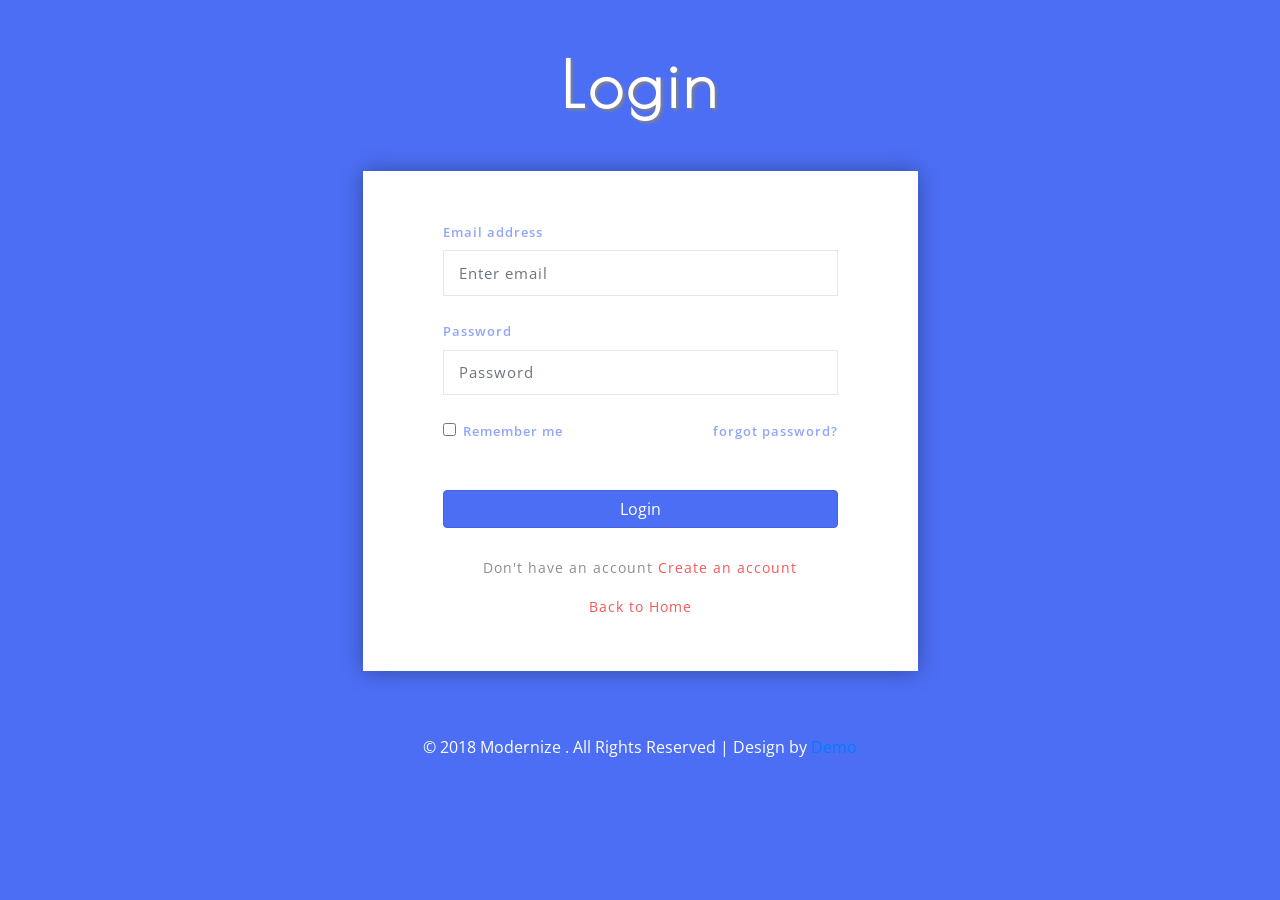
<file: login.html>
<!DOCTYPE html>
<html lang="en">
<meta http-equiv="content-type" content="text/html;charset=UTF-8"><!-- /Added by HTTrack -->

<head>
    <title>Modernize an Admin Panel Category Bootstrap Responsive Web Template | Login :: w3layouts</title>
    <!-- Meta Tags -->
    <meta name="viewport" content="width=device-width, initial-scale=1">
    <meta charset="utf-8">
    <meta name="keywords" content="Modernize Responsive web template, Bootstrap Web Templates, Flat Web Templates, Android Compatible web template,
Smartphone Compatible web template, free webdesigns for Nokia, Samsung, LG, Sony Ericsson, Motorola web design" />
    <script>
        addEventListener("load", function () {
            setTimeout(hideURLbar, 0);
        }, false);

        function hideURLbar() {
            window.scrollTo(0, 1);
        }
    </script>
    <!-- //Meta Tags -->

    <!-- Style-sheets -->
    <!-- Bootstrap Css -->
    <link href="css/bootstrap.css" rel="stylesheet" type="text/css" media="all" />
    <!-- Bootstrap Css -->
    <!-- Common Css -->
    <link href="css/style.css" rel="stylesheet" type="text/css" media="all" />
    <!--// Common Css -->
    <!-- Fontawesome Css -->
    <link href="css/fontawesome-all.css" rel="stylesheet">
    <!--// Fontawesome Css -->
    <!--// Style-sheets -->

    <!--web-fonts-->
    <link href="http://fonts.googleapis.com/css?family=Poiret+One" rel="stylesheet">
    <link href="http://fonts.googleapis.com/css?family=Open+Sans:300,400,600,700" rel="stylesheet">
    <!--//web-fonts-->
</head>

<body>

    <!-- Global site tag (gtag.js) - Google Analytics -->
    <script async src="https://www.googletagmanager.com/gtag/js?id=UA-125810435-1"></script>

    <body>
        <div class="bg-page py-5">
            <div class="container">
                <!---728x90--->

                <!-- main-heading -->
                <h2 class="main-title-w3layouts mb-2 text-center text-white">Login</h2>
                <!--// main-heading -->
                <!---728x90--->

                <div class="form-body-w3-agile text-center col-md-6 mx-auto mt-5">
                    <div class="alert alert-danger text-danger" role="alert" style="font-family:'Segoe UI', Tahoma, Geneva, Verdana, sans-serif; font-size:1.4rem; display: none;">
                        Invalid username and password!
                    </div>
                    <form method="post" class="text-left needs-validation" novalidate>
                        <div class="form-group">
                            <label>Email address</label>
                            <input type="email" class="form-control text-left" placeholder="Enter email" required>
                            <div class="invalid-feedback">
                                Please provide valid info
                            </div>
                        </div>
                        <div class="form-group">
                            <label>Password</label>
                            <input type="password" class="form-control text-left" placeholder="Password" required>
                            <div class="invalid-feedback">
                                Please provide valid info
                            </div>
                        </div>
                        <div class="d-sm-flex justify-content-between">
                            <div class="form-check col-md-6 text-sm-left text-center">
                                <input type="checkbox" class="form-check-input" id="exampleCheck1">
                                <label class="form-check-label" for="exampleCheck1">Remember me</label>
                            </div>
                            <div class="forgot col-md-6 text-sm-right text-center">
                                <a href="forgot.html">forgot password?</a>
                            </div>
                        </div>
                        <button type="submit" class="btn btn-primary btn-block mt-sm-5 mt-3 px-4" id="sub">Login</button>
                    </form>
                    <p class="paragraph-agileits-w3layouts mt-4">Don't have an account
                        <a href="register.html">Create an account</a>
                    </p>
                    <h1 class="paragraph-agileits-w3layouts mt-2">
                        <a href="index.html">Back to Home</a>
                    </h1>
                </div>
                <!---728x90--->

                <!-- Copyright -->
                <div class="copyright-Demo py-xl-3 py-2 mt-xl-5 mt-4 text-center">
                    <p class="text-white">© 2018 Modernize . All Rights Reserved | Design by
                        <a href="#">Demo</a>
                    </p>
                </div>
                <!--// Copyright -->
            </div>
        </div>


        <!-- Required common Js -->
        <script src='js/jquery-2.2.3.min.js'></script>
        <!-- //Required common Js -->

        <!-- Js for bootstrap working-->
        <script src="js/bootstrap.min.js"></script>
        <!-- //Js for bootstrap working -->
        <!-- LOGIN VALIDATION FILE -->
        <script>
            // Example starter JavaScript for disabling form submissions if there are invalid fields
            (function () {
                'use strict';
                window.addEventListener('load', function () {
                    // Fetch all the forms we want to apply custom Bootstrap validation styles to
                    var forms = document.getElementsByClassName('needs-validation');
                    // Loop over them and prevent submission
                    var validation = Array.prototype.filter.call(forms, function (form) {
                        form.addEventListener('submit', function (event) {
                            if (form.checkValidity() === false) {
                                event.preventDefault();
                                event.stopPropagation();
                            }
                            form.classList.add('was-validated');
                        }, false);
                    });
                }, false);
            })();

            (function () {
                const inn = $('input');

                $('#sub').on('click', (e) => {

                    if (inn[0].value === '' || inn[1].value === '') {



                        $('.alert').fadeIn();
                        setTimeout(() => {
                            $('.alert').fadeOut();

                        }, 3000);
                    }

                })





            })();
        </script>
        <!-- LOGIN VALIDATION FILEs -->
    </body>


    <meta http-equiv="content-type" content="text/html;charset=UTF-8"><!-- /Added by HTTrack -->

</html>
</file>
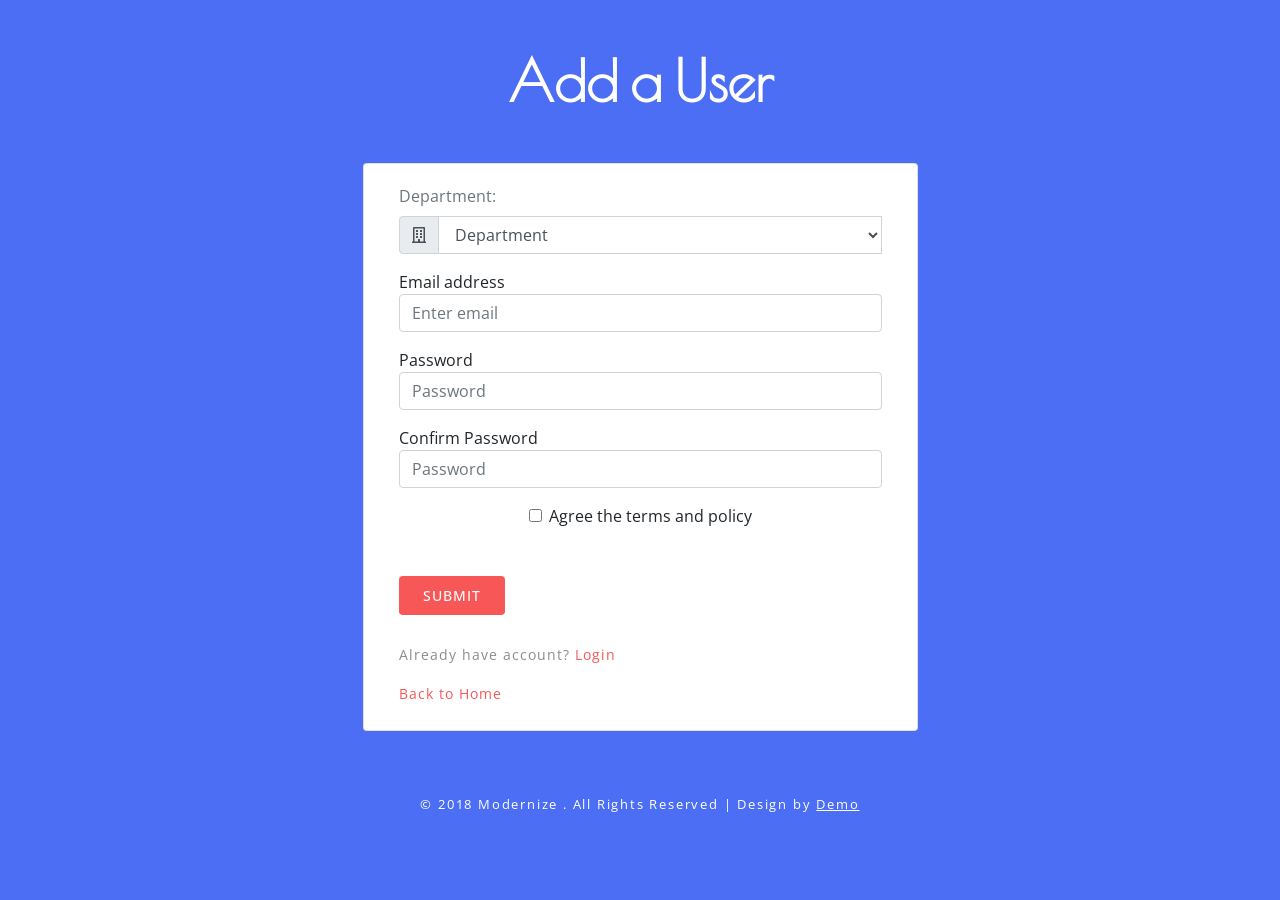
<file: register.html>
<!DOCTYPE html>
<html lang="en">



<!-- Added by HTTrack -->
<meta http-equiv="content-type" content="text/html;charset=UTF-8"><!-- /Added by HTTrack -->

<head>
    <title>Modernize an Admin Panel Category Bootstrap Responsive Web Template | Register :: w3layouts</title>
    <!-- Meta Tags -->
    <meta name="viewport" content="width=device-width, initial-scale=1">
    <meta charset="utf-8">
    <meta name="keywords" content="Modernize Responsive web template, Bootstrap Web Templates, Flat Web Templates, Android Compatible web template,
Smartphone Compatible web template, free webdesigns for Nokia, Samsung, LG, Sony Ericsson, Motorola web design" />
    <script>
        addEventListener("load", function () {
            setTimeout(hideURLbar, 0);
        }, false);

        function hideURLbar() {
            window.scrollTo(0, 1);
        }
    </script>
    <!-- //Meta Tags -->

    <!-- Style-sheets -->
    <!-- Bootstrap Css -->
    <link href="css/bootstrap.css" rel="stylesheet" type="text/css" media="all" />
    <!-- Bootstrap Css -->
    <!-- Common Css -->
    <link href="css/style.css" rel="stylesheet" type="text/css" media="all" />
    <!--// Common Css -->
    <!-- Fontawesome Css -->
    <link href="css/fontawesome-all.css" rel="stylesheet">
    <!--// Fontawesome Css -->
    <!--// Style-sheets -->

    <!--web-fonts-->
    <link href="http://fonts.googleapis.com/css?family=Poiret+One" rel="stylesheet">
    <link href="http://fonts.googleapis.com/css?family=Open+Sans:300,400,600,700" rel="stylesheet">
    <link rel="stylesheet" href="https://use.fontawesome.com/releases/v5.6.3/css/all.css" integrity="sha384-UHRtZLI+pbxtHCWp1t77Bi1L4ZtiqrqD80Kn4Z8NTSRyMA2Fd33n5dQ8lWUE00s/"
        crossorigin="anonymous">
    <!--//web-fonts-->
</head>

<body>

    <!-- Global site tag (gtag.js) - Google Analytics -->
    <script async src="https://www.googletagmanager.com/gtag/js?id=UA-125810435-1"></script>

    </script>

    <body>
        <div class="bg-page py-5">
            <div class="container">
                <!---728x90--->

                <!-- main-heading -->
                <h1 class="mb-2 text-center text-white" style="font-size:3.5rem;">Add a User</h1>
                <!--// main-heading -->
                <!---728x90--->

                <div class="card col-md-6 mx-auto mt-5">
                    <div class="card-body">

                        <form action="#" method="post" class="text-left needs-validation" novalidate>
                            <div class="form-group">

                                <label for="exampleFormControlSelect1" class="mb-2 text-secondary">Department:</label>
                                <div class="input-group mb-2">
                                    <div class="input-group-prepend">
                                        <div class="input-group-text"><i class="far fa-building"></i></div>
                                    </div>
                                    <select class="form-control" id="exampleFormControlSelect1" required>
                                        <option value="">Department</option>
                                        <option>Admin</option>
                                        <option>Director</option>
                                        <option>Manager</option>
                                        <option>PA / Receptionist</option>
                                    </select>
                                    <div class="invalid-feedback">
                                        Please select any option
                                    </div>
                                </div>















                            </div>
                            <div class="form-group">
                                <label>Email address</label>
                                <input type="email" class="form-control text-left" placeholder="Enter email" required="">
                                <div class="invalid-feedback">
                                    Please provide valid info
                                </div>
                            </div>
                            <div class="form-group">
                                <label>Password</label>
                                <input type="password" class="form-control text-left" placeholder="Password" required="">
                                <div class="invalid-feedback">
                                    Please provide valid info
                                </div>
                            </div>
                            <div class="form-group">
                                <label>Confirm Password</label>
                                <input type="password" class="form-control text-left" placeholder="Password" required="">
                                <div class="invalid-feedback">
                                    Please provide valid info
                                </div>
                            </div>
                            <div class="form-check text-center">
                                <input type="checkbox" class="form-check-input text-left" id="exampleCheck1" required>
                                <div class="invalid-feedback">
                                    Please provide valid info
                                </div>
                                <label class="form-check-label" for="exampleCheck1">Agree the terms and policy</label>
                            </div>
                            <button type="submit" class="btn btn-primary error-w3l-btn mt-sm-5 mt-3 px-4">Submit</button>
                        </form>
                        <p class="paragraph-agileits-w3layouts mt-4">Already have account?
                            <a href="login.html">Login</a>
                        </p>
                        <h1 class="paragraph-agileits-w3layouts mt-2">
                            <a href="index-2.html">Back to Home</a>
                        </h1>










                    </div>

                </div>
                <!---728x90--->

                <!-- Copyright -->
                <div class="copyright-w3layouts py-xl-3 py-2 mt-xl-5 mt-4 text-center">
                    <p>© 2018 Modernize . All Rights Reserved | Design by
                        <a href="#" class="text-white">Demo</a>
                    </p>
                </div>
                <!--// Copyright -->
            </div>
        </div>


        <!-- Required common Js -->
        <script src='js/jquery-2.2.3.min.js'></script>
        <!-- //Required common Js -->

        <!-- Js for bootstrap working-->
        <script src="js/bootstrap.min.js"></script>
        <!-- //Js for bootstrap working -->

    </body>



    <!-- Added by HTTrack -->
    <meta http-equiv="content-type" content="text/html;charset=UTF-8"><!-- /Added by HTTrack -->

</html>
</file>
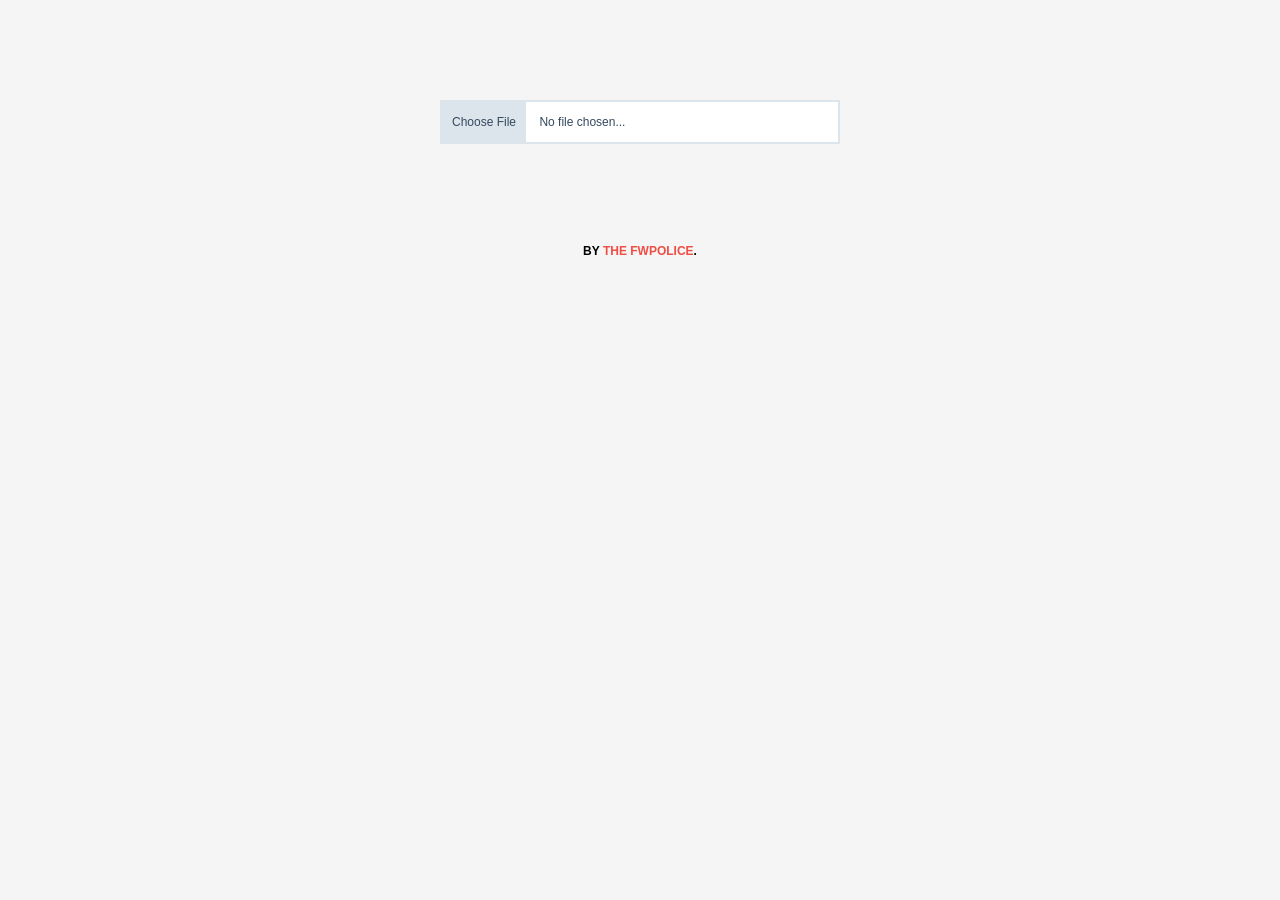
<file: tr.html>
<!DOCTYPE html>
<html lang="en">

<head>
  <meta charset="UTF-8" />
  <meta name="viewport" content="width=device-width, initial-scale=1.0" />
  <meta http-equiv="X-UA-Compatible" content="ie=edge" />
  <title>Document</title>
  <style>
    /****** IGNORE ******/
body { 
  width: 400px; 
  margin: 100px auto; 
  background-color: #f5f5f5; 
}

.copyright {
  display:block;
  margin-top: 100px;
  text-align: center;
  font-family: Helvetica, Arial, sans-serif;
  font-size: 12px;
  font-weight: bold;
  text-transform: uppercase;
}
.copyright a{
  text-decoration: none;
  color: #EE4E44;
}


/****** CODE ******/

.file-upload{display:block;text-align:center;font-family: Helvetica, Arial, sans-serif;font-size: 12px;}
.file-upload .file-select{display:block;border: 2px solid #dce4ec;color: #34495e;cursor:pointer;height:40px;line-height:40px;text-align:left;background:#FFFFFF;overflow:hidden;position:relative;}
.file-upload .file-select .file-select-button{background:#dce4ec;padding:0 10px;display:inline-block;height:40px;line-height:40px;}
.file-upload .file-select .file-select-name{line-height:40px;display:inline-block;padding:0 10px;}
.file-upload .file-select:hover{border-color:#34495e;transition:all .2s ease-in-out;-moz-transition:all .2s ease-in-out;-webkit-transition:all .2s ease-in-out;-o-transition:all .2s ease-in-out;}
.file-upload .file-select:hover .file-select-button{background:#34495e;color:#FFFFFF;transition:all .2s ease-in-out;-moz-transition:all .2s ease-in-out;-webkit-transition:all .2s ease-in-out;-o-transition:all .2s ease-in-out;}
.file-upload.active .file-select{border-color:#3fa46a;transition:all .2s ease-in-out;-moz-transition:all .2s ease-in-out;-webkit-transition:all .2s ease-in-out;-o-transition:all .2s ease-in-out;}
.file-upload.active .file-select .file-select-button{background:#3fa46a;color:#FFFFFF;transition:all .2s ease-in-out;-moz-transition:all .2s ease-in-out;-webkit-transition:all .2s ease-in-out;-o-transition:all .2s ease-in-out;}
.file-upload .file-select input[type=file]{z-index:100;cursor:pointer;position:absolute;height:100%;width:100%;top:0;left:0;opacity:0;filter:alpha(opacity=0);}
.file-upload .file-select.file-select-disabled{opacity:0.65;}
.file-upload .file-select.file-select-disabled:hover{cursor:default;display:block;border: 2px solid #dce4ec;color: #34495e;cursor:pointer;height:40px;line-height:40px;margin-top:5px;text-align:left;background:#FFFFFF;overflow:hidden;position:relative;}
.file-upload .file-select.file-select-disabled:hover .file-select-button{background:#dce4ec;color:#666666;padding:0 10px;display:inline-block;height:40px;line-height:40px;}
.file-upload .file-select.file-select-disabled:hover .file-select-name{line-height:40px;display:inline-block;padding:0 10px;}
    
    
    </style>
</head>

<body>


  <div class="file-upload">
    <div class="file-select">
      <div class="file-select-button" id="fileName">Choose File</div>
      <div class="file-select-name" id="noFile">No file chosen...</div>
      <input type="file" name="chooseFile" id="chooseFile">
    </div>
  </div>

  <!-- IGNORE -->
  <div class="copyright">
    By <a href="http://fwpolice.com">the FWPolice</a>.
  </div>
  <script type="text/javascript" src="//code.jquery.com/jquery-1.10.2.min.js"></script>
  <script>



  </script>
</body>

</html>
</file>
<file: css/style.css>
/*--
Author: W3layouts
Author URL: http://w3layouts.com
License: Creative Commons Attribution 3.0 Unported
License URL: http://creativecommons.org/licenses/by/3.0/
--*/

/*-- common css --*/

html,
body {
	margin: 0;
	font-size: 100%;
	font-family: 'Open Sans', sans-serif;
	background: #fff;
}

body a {
	text-decoration: none;
	transition: 0.5s all;
	-webkit-transition: 0.5s all;
	-moz-transition: 0.5s all;
	-o-transition: 0.5s all;
	-ms-transition: 0.5s all;
}

a:hover {
	text-decoration: none;
}

input[type="button"],
button[type="submit"] {
	transition: 0.5s all;
	-webkit-transition: 0.5s all;
	-moz-transition: 0.5s all;
	-o-transition: 0.5s all;
	-ms-transition: 0.5s all;
}

h1,
h2,
h3,
h4,
h5,
h6 {
	margin: 0;
	font-family: 'Poiret One', cursive;
	font-weight: 700;
}

p {
	margin: 0;
}

ul {
	margin: 0;
	padding: 0;
}

label {
	margin: 0;
}

button:focus {
	outline: transparent;
	outline: transparent;
}

.form-control:focus {
	box-shadow: none;
}

.btn-primary:focus,
.btn-primary.focus {
	box-shadow: none;
}

ul li {
	list-style: none;
}

address {
	margin-bottom: 0rem;
}

/*--// common css --*/

.outer-w3-agile {
	padding: 2em 1em;
	-webkit-box-shadow: 0px 0px 11px 0px rgba(0, 0, 0, 0.25);
	-moz-box-shadow: 0px 0px 11px 0px rgba(0, 0, 0, 0.25);
	box-shadow: 0px 0px 11px 0px rgba(0, 0, 0, 0.25);
	background: #fff;
}

.btn-style {
	background: #f75757;
	color: #fff;
	border-color: #e04646;
}

.btn-style:hover {
	background: #e04646;
}

.paragraph-agileits-w3layouts {
	font-size: 14px;
	letter-spacing: 1px;
	line-height: 31px;
	color: #8c8c8c;
}

.sub-title-w3-agileits {
	font-size: 1.7em;
	letter-spacing: 2px;
	color: #4c6ef5;
	font-weight: 600;
}

h2.main-title-w3layouts {
	font-size: 3.9em;
	letter-spacing: 4px;
	color: #292929;
	text-shadow: 2px 2px 3px #838386;
	text-transform: capitalize;
}

h4.tittle-w3-agileits {
	font-size: 2em;
	letter-spacing: 1.5px;
	font-weight: 600;
	color: #3e3e3e;
	text-align: center;
}

/*-- profile details --*/

.profile-bg {
	border: 1px solid #5d7cf7;
	border-left: none;
	border-right: none;
	background: url(../images/menu1.jpg)no-repeat 0px 0px;
	-webkit-background-size: cover;
	-moz-background-size: cover;
	-o-background-size: cover;
	-ms-background-size: cover;
	background-size: cover;
	min-height: 100px;
}

/*--// profile details --*/

/*--// top-bar --*/

.top-icons-agileits-w3layouts .dropdown-toggle::after {
	display: none;
}

.search-form.form-inline .form-control {
	background: none;
	border: none;
	border-bottom: 1px solid #eee;
	font-size: 15px;
	letter-spacing: 1px;
	border-radius: 0px;
}

.top-icons-agileits-w3layouts li {
	list-style: none;
	display: inline-block;
}

ul.top-icons-agileits-w3layouts a.nav-link i {
	display: inline-block;
	font-size: 17px;
	color: #4c6ef5;
}

.top-icons-agileits-w3layouts span.badge {
	font-size: 10px;
	font-weight: bold;
	color: #FFF;
	background: #ff6c5f;
	line-height: 13px;
	width: 17px;
	height: 17px;
	border-radius: 2em;
	-webkit-border-radius: 2em;
	-moz-border-radius: 2em;
	-o-border-radius: 2em;
	text-align: center;
	display: inline-block;
	position: absolute;
	top: -8%;
	right: 3px;
	padding: 2px 0 0;
}

.dropdown-menu {
	right: -20%;
	left: auto;
	min-width: 20rem;
	padding: 1em;
}

.dropdown-item {
	white-space: normal;
	padding: .5em;
}

.notif-img-agileinfo img {
	border-radius: 50px;
}

.notif-content-wthree p span {
	font-weight: 600;
}

.notif-content-wthree h6 {
	font-size: 15px;
	color: #909090;
	letter-spacing: 1px;
}

.dropdown-item h4 {
	font-size: 1em;
	letter-spacing: 1.5px;
	color: #8c8c8c;
}

.dropdown-item h4 i {
	color: #000;
}

.profile-l {
	width: 50px;
	margin-right: 1.2em;
}

.profile-l img {
	border-radius: 50px;
	box-shadow: 3px 3px 12px #a09e9e;
}

.profile-r a {
	font-size: 13px;
	letter-spacing: 1px;
	color: #000000;
}

.profile-r a:hover {
	color: #95abff;
}

/*--// top-bar --*/

/*-- page-loading-icon --*/

.no-js #loader {
	display: none;
}

.js #loader {
	display: block;
	position: absolute;
	left: 100px;
	top: 0;
}

.se-pre-con {
	position: fixed;
	left: 0px;
	top: 0px;
	width: 100%;
	height: 100%;
	z-index: 9999;
	background: url(../images/Preloader_2.gif) center no-repeat #fff;
}

/*--// page-loading-icon --*/

/*-- index-page --*/

/*-- Stats --*/

.s-l h5 {
	font-size: 22px;
	letter-spacing: 2px;
	font-weight: 600;
	color: #ffffff;
}

.s-l p {
	color: #000;
	font-weight: 400;
}

.s-r h6 {
	font-size: 25px;
	letter-spacing: 1px;
	font-weight: 600;
	color: #ffffff;
	text-shadow: 1px 1px 2px #404040;
}

.s-r h6 i {
	font-size: .85em;
	display: inline-block;
	width: 50px;
	height: 50px;
	text-align: center;
	line-height: 2.3em;
	border-radius: 50px;
	background: rgba(255, 255, 255, 0.34);
	box-shadow: 2px 2px 8px rgba(58, 58, 58, 0.27);
	color: #fff;
}

/*--// Stats --*/

/*-- Pie-chart --*/

#chartdiv {
	margin: -.5em auto;
	text-align: center;
	width: 100%;
	height: 300px
}

/*--// Pie-chart --*/

/*-- Index-page-chart --*/

.simple-chart1 {
	height: 380px;
	overflow-x: scroll;
}

.SimpleChart {
	position: relative;
}

.SimpleChart #tip {
	background-color: #f0f0f0;
	border: 1px solid #d0d0d0;
	position: absolute;
	left: -200px;
	top: 30px;
	display: none;
}

.down-triangle {
	width: 0;
	height: 0;
	border-top: 10px solid #d0d0d0;
	border-left: 6px solid transparent;
	border-right: 6px solid transparent;
	position: absolute;
	left: -200px;
	display: none;
}

.SimpleChart #highlighter {
	position: absolute;
	left: -200px;
}

.-simple-chart-holder {
	float: left;
	position: relative;
	width: 100%;
	background-color: #fff;
	border: 1px solid #cecece;
	/*padding: 6px;*/
}

.SimpleChart .legendsli {
	list-style: none;
}

.SimpleChart .legendsli span {
	float: left;
	vertical-align: middle;
}

.SimpleChart .legendsli span.legendindicator {
	position: relative;
	top: 5px;
}

.SimpleChart .legendsli span.legendindicator .line {
	width: 30px;
	height: 3px;
}

.SimpleChart .legendsli span.legendindicator .circle {
	width: 12px;
	height: 12px;
	border-radius: 20px;
	position: relative;
	top: -5px;
	right: 20px;
}

/******Starts::Horizontal Alignment of Legends******/

.simple-chart-legends {
	background: #E7E7E7;
	border: 1px solid #d6d7dd;
	padding: 5px;
	margin: 2px 0px;
	display: none;
}

/******Starts::Horizontal Alignment of Legends******/

.simple-chart-Header {
	position: absolute;
	font-size: 16px;
}

/*--// Index-page-chart --*/

/*-- Calender --*/

.box {
	text-align: center;
	margin-top: 1em;
	font-size: 14px;
	letter-spacing: 0.9px;
	font-weight: 500;
}

/*--// Calender --*/

/*-- Profile-widget --*/

.header {
	background: url(../images/b1.jpg) no-repeat;
	background-size: cover;
	min-height: 375px;
}

.text {
	text-align: center;
	padding-top: 25%;
}

.text h2 {
	margin: 15px 0 10px 0;
	font-size: 27px;
	color: #fff;
	letter-spacing: 3px;
}

.text a {
	color: #fff;
	font-size: 18px;
}

.text a:hover {
	text-decoration: none;
	color: #fff;
	transition: .5s all;
	-webkit-transition: .5s all;
	-moz-transition: .5s all;
	-o-transition: .5s all;
	-ms-transition: .5s all;
}

.f-left a {
	display: block;
	padding: 15px 0;
}

.f-left {
	background: #ff4c4c;
	text-align: center;
	padding: 0;
	transition: 0.5s all ease;
	-webkit-transition: 0.5s all ease;
	-moz-transition: 0.5s all ease;
	-o-transition: 0.5s all ease;
	-ms-transition: 0.5s all ease;
}

.f-left:hover {
	background: #fff;
	color: #ff4c4c;
}

ul {
	margin: 0;
	padding: 0;
}

ul.prof-widgt-content {
	background: #fff;
}

li.button a {
	padding: 22px 27px;
	margin: 0;
	display: block;
	color: #ffffff;
	font-size: 13px;
}

li.button a i {
	font-size: 1.3em;
	margin-right: 0.5em;
	color: #8099fb;
}

/*
li.dropdown {
	background: #484141;
	font-weight: 100;
	font-size: 14px;
}
*/

li.button {
	list-style: none;
	text-align: left;
}

li.menu {
	padding: 0;
	width: 100%;
	border-bottom: 1px solid #5a7bff;
	margin: 0;
	list-style: none;
}

li.menu:hover {
	background: rgba(255, 76, 76, 0.32);
}

li.button a:hover {
	text-decoration: none;
}

li.button a span {
	margin-right: 22px;
}

.dropdown {
	display: none;
	padding: 0;
	list-style: none;
}

.dropdown li {
	color: #ae9f9f;
	list-style: none;
}

.dropdown li a {
	border-left: 6px solid #484141;
	padding: 14px 0 15px 25px;
	display: block;
}

ul.icon-navigation li a span {
	color: #8099fb;
	margin-right: 28px;
	font-size: 14px;
	font-weight: 100;
}

ul.icon-navigation li a:hover {
	border-left: 6px solid#d05942;
}

li.menu.info {
	border-bottom: none;
}

li.button span {
	background: #ffffff;
	float: right;
	padding: 4px 12px;
	font-size: 13px;
	display: block;
	border-radius: 4px;
	-webkit-border-radius: 4px;
	-moz-border-radius: 4px;
	-o-border-radius: 4px;
	font-style: normal;
	color: #000;
}

ul.icon-navigation {
	position: relative;
}

ul.icon-navigation li:before {
	content: "";
	width: 0;
	height: 0;
	position: absolute;
	/* right: 310px; */
	left: 11%;
	top: 0%;
	border-width: 11px 12px 0px 12px;
	border-style: solid;
	border-color: #8099fb rgba(0, 0, 0, 0);
}

ul.icon-navigation li a {
	color: #dad6d6;
}

.followers.row {
	margin: 0;
}

/*--// Profile-widget --*/

/*-- Browser stats --*/

.stats-info ul li {
	border-bottom: 1px solid #e1ab91;
	font-size: 1em;
	color: #555;
}

.progress.progress-right {
	width: 30%;
	float: right;
	height: 7px;
	margin-bottom: 0;
	border-radius: 0px;
}

.stats-info ul li.last {
	border-bottom: none;
	padding-bottom: 0;
	margin-bottom: 0.5em;
}

.stats-info ul li span {
	display: inline-block;
	font-size: 13px;
	margin-left: 1em;
}

/*----*/

/*----*/

.progress {
	margin: 7px 0;
	overflow: hidden;
	background: #e8e8e8;
	z-index: 1;
	cursor: pointer;
}

.progress .bar {
	z-index: 2;
	height: 15px;
	font-size: 12px;
	color: white;
	text-align: center;
	float: left;
	-webkit-box-sizing: content-box;
	-moz-box-sizing: content-box;
	-ms-box-sizing: content-box;
	box-sizing: content-box;
	-webkit-transition: width 0.6s ease;
	-moz-transition: width 0.6s ease;
	-o-transition: width 0.6s ease;
	transition: width 0.6s ease;
}

.progress-striped .yellow {
	background: #f0ad4e;
}

.progress-striped .green {
	background: #5cb85c;
}

.progress-striped .light-blue {
	background: #4F52BA;
}

.progress-striped .red {
	background: #d9534f;
}

.progress-striped .blue {
	background: #428bca;
}

.progress-striped .orange {
	background: #e94e02;
}

.progress-striped .bar {
	background-image: -webkit-gradient(linear, 0 100%, 100% 0, color-stop(0.25, rgba(255, 255, 255, 0.15)), color-stop(0.25, transparent), color-stop(0.5, transparent), color-stop(0.5, rgba(255, 255, 255, 0.15)), color-stop(0.75, rgba(255, 255, 255, 0.15)), color-stop(0.75, transparent), to(transparent));
	background-image: -webkit-linear-gradient(45deg, rgba(255, 255, 255, 0.15) 25%, transparent 25%, transparent 50%, rgba(255, 255, 255, 0.15) 50%, rgba(255, 255, 255, 0.15) 75%, transparent 75%, transparent);
	background-image: -moz-linear-gradient(45deg, rgba(255, 255, 255, 0.15) 25%, transparent 25%, transparent 50%, rgba(255, 255, 255, 0.15) 50%, rgba(255, 255, 255, 0.15) 75%, transparent 75%, transparent);
	background-image: -o-linear-gradient(45deg, rgba(255, 255, 255, 0.15) 25%, transparent 25%, transparent 50%, rgba(255, 255, 255, 0.15) 50%, rgba(255, 255, 255, 0.15) 75%, transparent 75%, transparent);
	background-image: linear-gradient(45deg, rgba(255, 255, 255, 0.15) 25%, transparent 25%, transparent 50%, rgba(255, 255, 255, 0.15) 50%, rgba(255, 255, 255, 0.15) 75%, transparent 75%, transparent);
	-webkit-background-size: 40px 40px;
	-moz-background-size: 40px 40px;
	-o-background-size: 40px 40px;
	background-size: 40px 40px;
}

.progress.active .bar {
	-webkit-animation: progress-bar-stripes 2s linear infinite;
	-moz-animation: progress-bar-stripes 2s linear infinite;
	-ms-animation: progress-bar-stripes 2s linear infinite;
	-o-animation: progress-bar-stripes 2s linear infinite;
	animation: progress-bar-stripes 2s linear infinite;
}

@-webkit-keyframes progress-bar-stripes {
	from {
		background-position: 40px 0;
	}
	to {
		background-position: 0 0;
	}
}

@-moz-keyframes progress-bar-stripes {
	from {
		background-position: 40px 0;
	}
	to {
		background-position: 0 0;
	}
}

@-ms-keyframes progress-bar-stripes {
	from {
		background-position: 40px 0;
	}
	to {
		background-position: 0 0;
	}
}

@-o-keyframes progress-bar-stripes {
	from {
		background-position: 0 0;
	}
	to {
		background-position: 40px 0;
	}
}

@keyframes progress-bar-stripes {
	from {
		background-position: 40px 0;
	}
	to {
		background-position: 0 0;
	}
}

/*--// Browser stats --*/

/*-- Countdown --*/

.outer-w3-agile-bg {
	background: url(../images/timer.jpg) no-repeat;
	background-size: cover;
}

/*--// Countdown --*/

/*-- Copyright --*/

.copyright-w3layouts p {
	color: #c7c7c7;
	font-size: 13px;
	letter-spacing: 1.8px;
	text-align: center;
	font-weight: 400;
}

.copyright-w3layouts p a {
	color: #fff;
	text-decoration: underline;
}

.copyright-w3layouts p a:hover {
	color: #f75757;
}

.copyright-w3layouts {
	background: #151414;
	border-top: 1px solid #464646;
}

.bg-page .copyright-w3layouts p {
	color: #fff;
}

.bg-page .copyright-w3layouts {
	background: none;
	border-top: none;
}

/*--// Copyright --*/

/*--// Index-page --*/

/*----------------------------------------//
    Mailbox Pages
------------------------------------------*/

/*-- Inbox-page --*/

nav.inbox-nav-w3ls ul li {
	list-style: none;
	display: inline-block;
}

.inbox-side-strip-w3-agileits ul li {
	font-size: 13px;
	letter-spacing: 2px;
	color: #000;
	position: relative;
}

.inbox-side-strip-w3-agileits li:hover i {
	color: #f75757;
}

.inbox-side-strip-w3-agileits ul li a i {
	font-size: 1.2em;
	color: #c5c5c5;
	margin: 2em 0em .3em;
}

.inbox-side-strip-w3-agileits ul li a {
	display: block;
}

.inbox-side-strip-w3-agileits {
	-webkit-box-shadow: 0px 0px 11px 0px rgba(0, 0, 0, 0.25);
	-moz-box-shadow: 0px 0px 11px 0px rgba(0, 0, 0, 0.25);
	box-shadow: 0px 0px 11px 0px rgba(0, 0, 0, 0.25);
	background: #fff;
	height: fit-content;
}

.inbox-side-strip-w3-agileits ul li span.badge {
	font-size: 10px;
	font-weight: 500;
	color: #FFF;
	background: #7892fb;
	line-height: 12px;
	text-align: center;
	width: 17px;
	height: 17px;
	border-radius: 2em;
	-webkit-border-radius: 2em;
	-moz-border-radius: 2em;
	-o-border-radius: 2em;
	position: absolute;
	bottom: 1%;
	right: 10px;
}

#email-list .collection .collection-item:hover {
	background: #e1f5fe;
	cursor: pointer;
}

#email-list .collection .collection-item {
	height: auto;
	padding-left: 72px;
	position: relative;
}

.collection .collection-item {
	background-color: #fff;
	line-height: 1.5rem;
	padding: 10px 20px;
	margin: 0;
	border-bottom: 1px solid #e0e0e0;
}

.email-title {
	font-weight: 600;
	font-size: 14px;
}

span.circle {
	display: inline-block;
	width: 48px;
	height: 42px;
	text-align: center;
	line-height: 41px;
	border-radius: 50px;
	font-size: 17px;
	color: #fff;
	background: #a5a5a5;
}

li.collection-item.selected img {
	width: 43px;
	height: 43px;
	border-radius: 50px;
}

li.collection-item.selected {
	background: #dce3ff;
}

/*-- differentiating css for same classes --*/

.index-rcontent li.collection-item.selected {
	background: none;
}

.index-rcontent .collection .collection-item:hover {
	background: none;
	cursor: auto;
}

/*--// differentiating css for same classes --*/

.collection .collection-item:hover {
	background: #dce3ff;
	cursor: pointer;
}

.email-list small {
	width: 55px;
	display: inline-block;
}

.mid-cn {
	width: 80%;
}

.index-lcontent {
	padding: 0;
}

.index-rcontent,
.email-list {
	padding-right: 0;
}

.email-content p:nth-child(1) {
	font-size: 17px;
	color: #000;
	font-weight: 400;
	margin: 25px 0px 10px;
}

.email-actions a i {
	font-size: 16px;
	color: #9c9c9c;
}

/*--// Inbox-page --*/

/*----------------------------------------//
    Mailbox Pages
------------------------------------------*/

/*----------------------------------------
    Pricing Page
------------------------------------------*/

.card-header h4 {
	color: #0e0e0e;
	font-size: 2em;
	font-weight: 600;
	text-shadow: 1px 1px 2px #313131;
	letter-spacing: 1px;
}

.card-header {
	background: #ffc845;
}

.pricing-card-title span {
	font-size: .5em;
	display: inline-block;
}

ul.list-unstyled li {
	font-size: 14px;
	letter-spacing: 1px;
	color: #7d7d7d;
}

.pricing-section section.pricing-tables h5.card-title {
	font-size: 2.8em;
	color: #000;
	font-weight: 400;
}

.btn-outline-primary {
	color: #000000;
	background-color: transparent;
	background-image: none;
	border-color: #ffc845;
	font-size: 16px;
	letter-spacing: 1px;
}

.btn-outline-primary:hover {
	color: #fff;
	background-color: #4c6ef5;
	border-color: #4463dc;
}

.card-deck .card {
	padding: 0px;
	-webkit-box-shadow: 0px 0px 15px 3px rgba(109, 109, 109, 0.11);
	-moz-box-shadow: 0px 0px 15px 3px rgba(109, 109, 109, 0.11);
	box-shadow: 0px 0px 15px 3px rgba(109, 109, 109, 0.11);
}

section.pricing-tables h5.card-title {
	font-size: 2.8em;
	color: #000;
	font-weight: 400;
}

/*--// Pricing-2 --*/

.pricing2 .card-header {
	background: #f85a40;
}

.price2-btn {
	color: #ffffff;
	background-color: #f85a40;
	background-image: none;
	border: none;
	border-radius: 50px;
	padding: 1em 2em;
	font-size: 16px;
	letter-spacing: 1px;
}

/*--// Pricing-2 --*/

/*--// Pricing-3 --*/

.pricing3 .card-header {
	background: none;
	border: none;
}

.pricing3 .card-deck .card {
	background: #4c6ef5;
}

.pricing3 ul li:nth-child(odd) {
	background: rgba(255, 255, 255, 0.07);
}

.pricing3 .card-header {
	padding: 0rem 1.25rem;
}

.pricing3 .btn-outline-primary {
	color: #ffffff;
	background-color: #5978f6;
	border-color: rgba(255, 255, 255, 0.30);
	font-size: 15px;
	letter-spacing: 1.5px;
}

.pricing3 .card-header h4 {
	position: relative;
}

.pricing3 .card-header h4::after {
	position: absolute;
	content: "";
	width: 20%;
	height: 1px;
	background: #8199fd;
	left: 40%;
	bottom: 10%;
}

.pricing3 .pricing-card-title span {
	font-size: .4em;
	letter-spacing: 4px;
}

.pricing3 .card-title {
	margin: 0.2em 0 0;
}

.pricing3 .btn-outline-primary:hover {
	color: #4c6ef5;
	background-color: #ffffff;
	border-color: #ffffff;
}

/*--// Pricing-3 --*/

/*----------------------------------------//
    Pricing Page
------------------------------------------*/

/*----------------------------------------
    Cards Page
------------------------------------------*/

.cards-section .card {
	-webkit-box-shadow: 0px 0px 15px 3px rgba(109, 109, 109, 0.11);
	-moz-box-shadow: 0px 0px 15px 3px rgba(109, 109, 109, 0.11);
	box-shadow: 0px 0px 15px 3px rgba(109, 109, 109, 0.11);
}

p.card-text {
	margin: 20px 0 0;
	color: #656565;
	font-size: 14px;
	letter-spacing: 0.5px;
	font-weight: 300;
	line-height: 2;
}

a.btn.more {
	outline: none;
	text-transform: capitalize;
	font-size: 14px;
	letter-spacing: 1px;
	color: red;
	padding: 0.7em 2em;
	border: 1px solid #d0d0d0;
}

/*----------------------------------------//
    Cards Page
------------------------------------------*/

/*----------------------------------------
    Carousels Page
------------------------------------------*/

.text-carousel .carousel-caption {
	position: absolute;
	top: 42%;
}

/*----------------------------------------//
    Carousels Page
------------------------------------------*/

/*----------------------------------------
    Tables Page
------------------------------------------*/

.table th,
.table td {
	padding: 0.74rem;
	vertical-align: top;
	border-top: 1px solid #dee2e6;
	font-size: 13px;
}

.table th {
	color: #252525;
	font-size: 15px;
}

.table-responsive {
	display: block;
	width: 100%;
	overflow-x: auto;
}

/*----------------------------------------//
    Tables Page
------------------------------------------*/

/*----------------------------------------
    Grids Page
------------------------------------------*/

.bg-grid {
	padding-top: .75rem;
	padding-bottom: .75rem;
	background-color: rgba(86, 61, 124, .15);
	border: 1px solid rgba(86, 61, 124, .2);
	margin-top: 1rem;
}

.bd-example-row .row>.col,
.bd-example-row .row>[class^=col-] {
	padding-top: .75rem;
	padding-bottom: .75rem;
	background-color: rgba(86, 61, 124, .15);
	border: 1px solid rgba(86, 61, 124, .2);
}

.bd-example-row-flex-cols .row {
	min-height: 10rem;
	background-color: rgba(4, 3, 3, 0.1);
}

.bd-example-row .row+.row {
	margin-top: 1rem;
}

/*----------------------------------------//
    Grids Page
------------------------------------------*/

/*----------------------------------------
    Error Page
------------------------------------------*/

h4.error-title-agileits {
	font-size: 8.5em;
	font-weight: bold;
}

.errorleft {
	border-right: 3px solid #f75757;
}

p.error-text {
	font-size: 17px;
	letter-spacing: 1px;
	color: #868686;
	font-weight: normal;
	line-height: 35px;
	margin: 1em 0em 2em;
}

span.error-subtext-w3l {
	font-size: 36px;
	display: inline-block;
	color: #404040;
}

a.error-w3l-btn,
button.error-w3l-btn {
	padding: 0.6em .5em;
	font-size: 0.9em;
	letter-spacing: 1px;
	text-transform: uppercase;
	color: #fff;
	font-weight: 500;
	background: #f75757;
	border: none;
}

a.error-w3l-btn:hover,
button.error-w3l-btn:hover {
	text-transform: uppercase;
	color: #fff;
	background: #4c6ef5;
	border: none;
}

p.error-text a,
p.paragraph-agileits-w3layouts a,
h1.paragraph-agileits-w3layouts a {
	display: inline-block;
	color: #f75757;
	font-family: 'Open Sans', sans-serif;
	font-weight: 400;
}

p.error-text a:hover,
p.paragraph-agileits-w3layouts a:hover,
h1.paragraph-agileits-w3layouts a:hover {
	color: #4c6ef5;
}

.error-search-form input.form-control {
	width: 70%;
	background: rgba(76, 110, 245, 0.30);
	border: none;
	font-size: 16px;
	letter-spacing: 0.8px;
	color: #000;
}

.error-search-form input.form-control {
	width: 70%;
	background: rgba(76, 110, 245, 0.27);
	border: none;
	font-size: 15px;
	letter-spacing: 0.8px;
	color: #000;
	padding: 8px 15px;
	border-radius: 0px;
}

.error-search-form {
	padding: 0.3em;
	border: 6px solid #cacaca;
}

.error-search-form button.btn {
	width: 30%;
	background: #4c6ef5;
	border: none;
	font-size: 15px;
	text-transform: uppercase;
	letter-spacing: 3px;
	color: #fff;
	border-radius: 0px;
	box-shadow: none;
	padding: 8px 5px;
}

.error-search-form button.btn:hover {
	background: #f75757;
}

.error-search-form button.btn:focus {
	background: #f75757;
	box-shadow: none;
}

/*----------------------------------------//
    Error Page
------------------------------------------*/

/*----------------------------------------
    Login,register Pages
------------------------------------------*/

.bg-page {
	background: #4c6ef5;
	min-height: 100vh;
}

.form-body-w3-agile.text-center {
	background: #fff;
	padding: 3em 5em;
	-webkit-box-shadow: 0px 0px 20px 0px rgba(0, 0, 0, 0.34);
	-moz-box-shadow: 0px 0px 20px 0px rgba(0, 0, 0, 0.34);
	box-shadow: 0px 0px 20px 0px rgba(0, 0, 0, 0.34);
}

.form-body-w3-agile .form-control {
	display: block;
	width: 100%;
	padding: 0.7em 1em;
	margin: .5em 0em 1.5em;
	font-size: 15px;
	letter-spacing: 1px;
	text-align: center;
	color: #292929;
	background-color: transparent;
	background-clip: padding-box;
	border: 1px solid #e6e6e6;
	border-radius: 0px;
}

.form-body-w3-agile label,
.forgot a {
	font-size: 13px;
	font-weight: 600;
	letter-spacing: 1px;
	color: #91a6f9;
}

.forgot a:hover {
	color: #4c6ef5;
}

.forgot {
	padding: 0;
}

/*----------------------------------------//
    Login,register Pages
------------------------------------------*/

/*----------------------------------------
    Charts Page
------------------------------------------*/

/*-- chart1 --*/

canvas.chart1 {
	display: block;
	width: 100%;
}

/*--// chart1 --*/

/*-- circle-bar-chart ---*/

#circleBar-web-text,
#circleBar-mobile-text {
	font-family: 'Open Sans', sans-serif;
	font-size: 16px;
	fill: #000;
}

#circleBar-web-labels tspan,
#circleBar-mobile-labels tspan {
	font-family: 'Open Sans', sans-serif;
	font-size: 10px;
	fill: #6D6E71;
}

#circleBar-web-values tspan,
#circleBar-mobile-values tspan {
	font-family: 'Open Sans', sans-serif;
	font-size: 9px;
	font-weight: bold;
	fill: #000;
}

#circleBar-web-values tspan {
	fill: #e04646;
}

#circleBar-mobile-values tspan {
	fill: #202e66;
}

svg.circular-bars {
	width: auto;
	height: 335px;
	overflow: visible;
}

g#circleBar-web-group {
	transform: translate(-23%, 0%);
}

g#circleBar-mobile-group {
	transform: translate(-24%, 0%);
}

/*-- circle-bar-chart --*/

/*-- circle-percentage-chart --*/

ul.percentg-circles-w3ls li {
	list-style: none;
}

ul.percentg-circles-w3ls .chart span {
	position: absolute;
}

ul.percentg-circles-w3ls .chart .figure {
	z-index: 90;
}

.chart.circle-one {
    margin-bottom: 30px;
}


.circle-one .pie {
    position: relative;
    margin-bottom: 10px;
    width: 118px;
    height: 118px;
    border: 1px solid #dcdcdc;
    border-radius: 50%;
    background-color: #f5f5f5;
}

.circle-one .pie::after {
	content: '';
	display: block;
	position: relative;
	z-index: -1;
	margin: 116px auto;
	width: 65px;
	height: 5px;
	box-shadow: 0 0 7px 7px #cecece;
	background-color: #cecece;
	border-radius: 50%;
}

.circle-one .pie>div {
	width: 118px;
	height: 118px;
	border-radius: 50%;
	background-color: #f5f5f5;
}

.slice {
	position: absolute;
	animation: bake-pie 1s;
	-webkit-animation: bake-pie 1s;
}

.circle-one .slice {
	z-index: 10;
	clip: rect(0px, 118px, 118px, 59px);
	transform: rotate(0deg) translate3d(0, 0, 0);
	-webkit-transform: rotate(0deg) translate3d(0, 0, 0);
	-ms-transform: rotate(0deg) translate3d(0, 0, 0);
	-moz-transform: rotate(0deg) translate3d(0, 0, 0);
	-o-transform: rotate(0deg) translate3d(0, 0, 0);
}

.circle-one .slice-bg {
	position: absolute;
	left: 0;
	top: 0;
	z-index: 10;
	clip: rect(58px, 118px, 118px, 0);
	transform: rotate(90deg) translate3d(0, 0, 0);
	-webkit-transform: rotate(90deg) translate3d(0, 0, 0);
	-ms-transform: rotate(90deg) translate3d(0, 0, 0);
	-moz-transform: rotate(90deg) translate3d(0, 0, 0);
	-o-transform: rotate(90deg) translate3d(0, 0, 0);
}

.slice span {
	display: block;
	left: 0;
	top: 0;
	width: 100%;
	height: 100%;
	border-radius: 50%;
}

.circle-one .slice span {
	z-index: 10;
	clip: rect(0px, 118px, 118px, 59px);
	animation: bake-pie2 1.2s;
	-webkit-animation: bake-pie2 1.2s;
}

.data-table {
	text-align: center;
}

.data-table span {
	display: inline;
}

@keyframes bake-pie {
	0% {
		transform: rotate(0deg);
		-webkit-transform: rotate(0deg);
		-ms-transform: rotate(0deg);
		-moz-transform: rotate(0deg);
		-o-transform: rotate(0deg);
	}
}

@keyframes bake-pie2 {
	0% {
		transform: rotate(180deg);
		-webkit-transform: rotate(180deg);
		-ms-transform: rotate(180deg);
		-moz-transform: rotate(180deg);
		-o-transform: rotate(180deg);
	}
}

/*--// circle-percentage-chart --*/

/*----------------------------------------//
    Charts Page
------------------------------------------*/

/*----------------------------------------
    Modal Page
------------------------------------------*/

.btn-primary {
	color: #fff;
	background-color: #4c6ef5;
	border-color: #4463dc;
}

/*----------------------------------------
    Modal Page
------------------------------------------*/

/*----------------------------------------
    Maps Page
------------------------------------------*/

.w3_agile_map {
	background: #f1f1f1;
}

.map-canvas {
	width: 100%;
	min-height: 420px;
}

.w3ls_button {
	padding: 12px 25px;
	width: 100%;
	background: none;
	color: #fff;
	outline: none;
	border: none;
	font-size: 14px;
	text-transform: capitalize;
	cursor: pointer;
	border-right: 1px solid #fff;
}

.w3ls_button:last-child {
	border: none;
}

.map-grids-w3l iframe {
	width: 100%;
	border: none;
	outline: none;
	height: 350px;
}

/*----------------------------------------//
    Maps Page
------------------------------------------*/


/*--responsive--*/

@media(max-width:1440px) {
	section.pricing-tables h5.card-title {
		font-size: 2.5em;
	}
}

@media(max-width:1366px) {
	canvas.SimpleChartcanvas {
		/*max-width: 925px !important;*/
		margin: 0 auto !important;
	}
}

@media(max-width:1280px) {
	h4.tittle-w3-agileits {
		font-size: 1.75em;
	}
	li.button a {
		padding: 20px 20px !important;
	}
	li.button a span {
		margin-right: 0px;
	}
	.bd-example-row .row>.col {
		font-size: 14px;
		letter-spacing: 0.5px;
	}
	h4.error-title-agileits {
		font-size: 7em;
	}
	span.error-subtext-w3l {
		font-size: 33px;
	}
	.agileinfo-cdr .card-body {
		padding: 0;
	}
	section.pricing-tables h5.card-title {
		font-size: 2.2em;
	}
	.card-header h4 {
		font-size: 1.8em;
	}
}

@media(max-width:1080px) {
	#sidebar {
		min-width: 210px;
		max-width: 210px;
	}
	.text {
		text-align: center;
		padding-top: 13%;
	}
	.h2.main-title-w3layouts {
		font-size: 3.4em;
	}
	blockquote.blockquote.card-body p {
		font-size: 15.5px;
	}
	a.btn.more {
		font-size: 13px;
		padding: 0.5em 1.5em;
	}
	.sub-title-w3-agileits {
		font-size: 1.5em;
		letter-spacing: 1.5px;
	}
	.text-carousel .carousel-caption {
		position: absolute;
		top: 34%;
	}
	section.forms-section label {
		font-size: 14px;
		letter-spacing: 0.6px;
	}
	.error-right {
		text-align: center;
	}
	.errorleft {
		border-right: none;
	}
	h4.error-title-agileits {
		font-size: 8em;
		margin-bottom: .1em;
		text-align: center;
		border-bottom: 3px solid #f75757;
	}
	span.error-subtext-w3l {
		font-size: 27px;
	}
	p.error-text {
		font-size: 15px;
		margin: 0.5em 0em 1em;
	}
	.paragraph-agileits-w3layouts {
		font-size: 13px;
		line-height: 30px;
	}
	.card.box-shadow {
		width: 45%;
		flex: none;
		margin: 0 auto !important;
	}
	.card.box-shadow:nth-child(3),
	.card.box-shadow:nth-child(4) {
		margin-top: 1em !important;
	}
	h2.main-title-w3layouts {
		font-size: 3.5em;
	}
	.form-body-w3-agile .form-control {
		padding: 0.6em 1em;
		margin: .5em 0em 1em;
		font-size: 14px;
		letter-spacing: .8px;
	}
	.form-body-w3-agile label,
	.forgot a {
		font-size: 13px;
		font-weight: 500;
		letter-spacing: 0.6px;
		color: #91a6f9;
	}
	canvas.SimpleChartcanvas {
		/*max-width: 730px !important;*/
	}
	.index-rcontent {
		padding-left: 0;
	}
}

@media(max-width:1050px) {
	.btn-primary {
		font-size: 15px;
		letter-spacing: 0.5px;
	}
}

@media(max-width:1024px) {
	.validform {
		display: inherit;
	}
	.validform1,
	.validform2 {
		max-width: 100%;
	}
	.bd-example-row .row>.col,
	.bd-example-row .row>[class^=col-] {
		font-size: 13px;
	}
	.form-body-w3-agile.text-center {
		padding: 3em 3em;
	}
	canvas.SimpleChartcanvas {
		/*--max-width: 675px !important;--*/
	}
}

@media(max-width:991px) {
	canvas.SimpleChartcanvas {
		/*max-width: 620px !important;*/
	}
	.bd-example-row-flex-cols .row {
		min-height: 8rem;
	}
	.form-body-w3-agile.text-center {
		padding: 3em 5em;
	}
	.card-columns {
		-webkit-column-count: 2;
		-moz-column-count: 2;
		column-count: 2;
	}
	.bd-content table {
		display: block;
		overflow-x: auto;
		-ms-overflow-style: -ms-autohiding-scrollbar;
	}
	g#circleBar-web-group {
		transform: translate(35%, 0%);
	}
	g#circleBar-mobile-group {
		transform: translate(40%, 0%);
	}
	svg.circular-bars {
		height: 315px;
	}
}

@media(max-width:900px) {
	ul.top-icons-agileits-w3layouts a.nav-link i {
		font-size: 14px;
	}
	.nav-link {
		padding: 0.5rem 0.5rem;
	}
	.header {
		min-height: 320px;
	}
	h2.main-title-w3layouts {
		font-size: 3.2em;
	}
	.top-icons-agileits-w3layouts span.badge {
		font-size: 9px;
		width: 15px;
		height: 15px;
		top: -2%;
		right: -2px;
		padding: 2px 0 0;
	}
}

@media(max-width:800px) {
	canvas.SimpleChartcanvas {
		/*max-width: 450px !important;*/
	}
	.copyright-w3layouts p {
		font-size: 13px;
		letter-spacing: 1.3px;
	}
	h4.tittle-w3-agileits {
		font-size: 1.6em;
	}
	.card-header h4 {
		font-size: 1.5em;
	}
	section.pricing-tables h5.card-title {
		font-size: 2em;
	}
}

@media(max-width:768px) {
	.sub-title-w3-agileits {
		font-size: 1.4em;
	}
	canvas.SimpleChartcanvas {
		/*max-width: 750px !important;*/
	}
}

@media(max-width:667px) {
	.navbar>.container,
	.navbar>.container-fluid {
		display: block;
	}
	.navbar-header {
		float: left;
	}
	form.form-inline.search-form {
		justify-content: flex-end;
	}
	ul.top-icons-agileits-w3layouts {
		margin-top: 1.3em;
	}
	.copyright-w3layouts p {
		font-size: 13px;
		padding: 0.5em 2em;
		line-height: 28px;
	}
	g#circleBar-web-group {
		transform: translate(20%, 0%);
	}
	g#circleBar-mobile-group {
		transform: translate(25%, 0%);
	}
}

@media(max-width:600px) {
	canvas.SimpleChartcanvas {
		/*max-width: 500px !important;*/
	}
	span.error-subtext-w3l {
		font-size: 22px;
	}
	.error-search-form input.form-control {
		font-size: 14px;
	}
	.error-search-form button.btn {
		font-size: 14px;
		letter-spacing: 1.5px;
	}
	h4.error-title-agileits {
		font-size: 7em;
	}
	.inbox-side-strip-w3-agileits ul li span.badge {
		font-size: 9px;
		width: 15px;
		height: 15px;
		bottom: 27%;
		right: 1px;
	}
	.pricing3 .btn-outline-primary,
	.price2-btn,
	.btn-outline-primary {
		font-size: 14px;
		letter-spacing: 1px;
	}
	.form-body-w3-agile.text-center {
		padding: 2em 2em;
	}
}

@media(max-width:568px) {
	canvas.SimpleChartcanvas {
		/*max-width: 465px !important;*/
	}
	.text h2 {
		font-size: 20px;
		letter-spacing: 2px;
	}
	.text a p {
		font-size: 13px;
		letter-spacing: 1px;
	}
	.header {
		min-height: 300px;
	}
	.search-form .btn-style {
		margin: 0 !important;
		font-size: 15px;
	}
	.search-form.form-inline .form-control {
		width: 60%;
	}
	.card {
		display: inline-block;
	}
	.text-carousel .carousel-caption {
		position: absolute;
		top: 15%;
	}
	.error-search-form button.btn {
		margin: 0 !important;
	}
	.card.box-shadow {
		width: 80%;
	}
	.card.box-shadow:nth-child(2) {
		margin-top: 1em !important;
	}
	.form-body-w3-agile .form-control {
		font-size: 13px;
	}
	.w3ls_button {
		border-right: none;
	}
	g#circleBar-web-group {
		transform: translate(0%, 0%);
	}
	g#circleBar-mobile-group {
		transform: translate(0%, 0%);
	}
}

@media(max-width:480px) {
	.dropdown-menu {
		min-width: 17rem;
	}
	.s-r h6 i {
		font-size: .8em;
		line-height: 2.5em;
		width: 45px;
		height: 45px;
	}
	.s-r h6 {
		font-size: 22px;
	}
	canvas.SimpleChartcanvas {
		/*max-width: 380px !important;*/
	}
	.card-columns {
		-webkit-column-count: 1;
		-moz-column-count: 1;
		column-count: 1;
	}
	h4.tittle-w3-agileits {
		font-size: 1.4em;
		line-height: 33px;
	}
	.error-search-form input.form-control {
		width: 100%;
		text-align: center;
	}
	.error-search-form button.btn {
		width: 100%;
	}
	h2.main-title-w3layouts {
		font-size: 3em;
		letter-spacing: 2px;
	}
	p.error-text {
		font-size: 13.5px;
		line-height: 29px;
		letter-spacing: 1.5px;
	}
	.header {
		min-height: 275px;
	}
	.copyright-w3layouts p {
		padding: 0.5em 1.5em
	}
	g#circleBar-web-group {
		transform: translate(-15%, 0%);
	}
	g#circleBar-mobile-group {
		transform: translate(-15%, 0%);
	}
	svg.circular-bars {
		height: 300px;
	}
}

@media(max-width:440px) {
	.dropdown-menu {
		right: -84%;
	}
	canvas.SimpleChartcanvas {
		/*max-width: 340px !important;*/
	}
	.index-rcontent,
	.email-list {
		max-width: 100% !important;
		flex-basis: 100%;
		padding: 0;
	}
	.inbox-side-strip-w3-agileits {
		max-width: 100% !important;
		flex-basis: 100%;
		margin: 1em 0;
	}
}

@media(max-width:414px) {
	.drop-1 {
		right: -275%;
		min-width: 16em;
	}
	.drop-2 {
		right: -82%;
		min-width: 16em;
	}
	.drop-3 {
		right: 70%;
		min-width: 16em;
	}
	.text-carousel .carousel-caption {
		top: 20%;
		padding: 0;
	}
	.navbar-header {
		float: none;
		margin-bottom: 1em;
	}
	.search-form.form-inline .form-control {
		width: 70%;
		font-size: 13px;
	}
	.search-form .btn-style {
		font-size: 13px;
		width: 30%;
	}
	g#circleBar-web-group {
		transform: translate(-22%, 0%);
	}
	g#circleBar-mobile-group {
		transform: translate(-20%, 0%);
	}
}

@media(max-width:384px) {
	.drop-1 {
		right: -317%;
	}
	.drop-2 {
		right: -133%;
	}
	.drop-3 {
		right: 32%;
	}
	.header {
		min-height: 250px;
	}
	.simply-section {
		width: 50% !important;
		float: left !important;
		margin: 0 auto 1em !important;
	}
	section.error-page-content .container {
		padding: 0 !important;
	}
	.map-grids-w3l iframe {
		height: 250px;
	}
	.map-canvas {
		min-height: 330px;
	}
	text#circleBar-web-values {
		transform: translate(85px,324px)!important;
	}
	text#circleBar-web-labels {
		transform: translate(142px,324px);
	}
	svg.circular-bars {
		height: 405px;
	}
	rect#circleBar-web-clipLabels {
		transform: translate(-141px,89px);
		width: 100%!important;
	}
	text#circleBar-mobile-values {
		transform: translate(73px,330px);
	}
	text#circleBar-mobile-labels {
		transform: translate(131px,330px);
	}
	rect#circleBar-mobile-clipLabels{
		transform: translate(-141px,89px);
		width: 100%!important;
	}
}

@media(max-width:375px) {
	.drop-1 {
		right: -308%;
	}
	.drop-2 {
		right: -122%;
	}
	.drop-3 {
		right: 46%;
	}
	.navbar {
		padding: 15px 0px;
	}
}

@media(max-width:320px) {
	.s-r h6 {
		font-size: 19px;
	}
	.s-r h6 i {
		width: 37px;
		height: 37px;
	}
	.drop-1 {
		right: -432%;
	}
	.drop-2 {
		right: -239%;
	}
	.drop-3 {
		right: -71%;
	}
	h4.error-title-agileits {
		font-size: 5em;
	}
	.collection .collection-item {
		padding: 1em 0;
	}
	g#circleBar-web-group {
		transform: translate(-24%, 0%);
	}
	g#circleBar-mobile-group {
		transform: translate(-24%, 0%);
	}
}

/*--//responsive--*/
</file>
